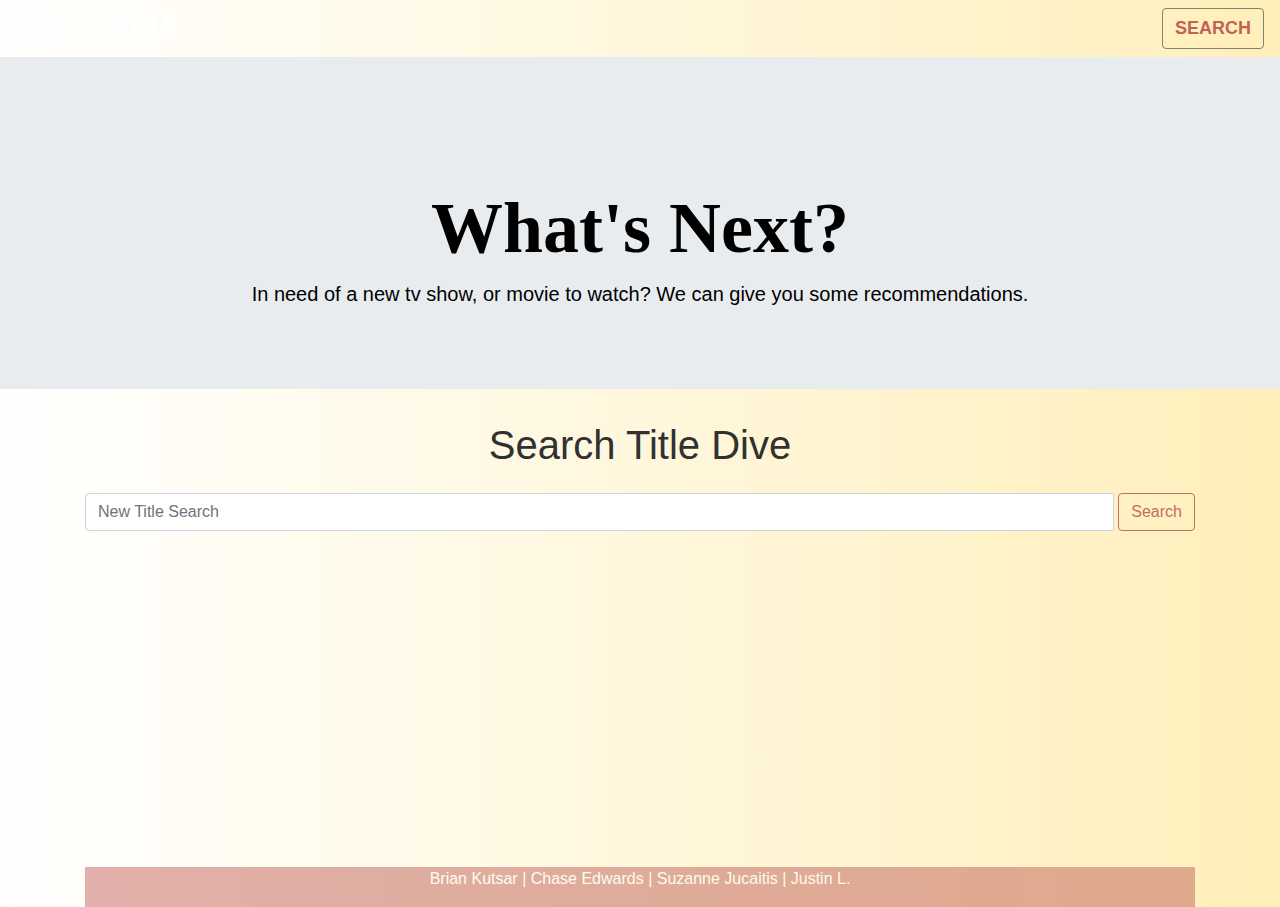
<file: index.html>
<!DOCTYPE html>
<html lang="en">
    <head>
        <meta charset="UTF-8">
        <title>Title Dive</title>
        <!-- Bootstrap CSS CDN  -->
        <link rel="stylesheet" href="https://cdnjs.cloudflare.com/ajax/libs/twitter-bootstrap/4.0.0/css/bootstrap.min.css" />
        <!-- Google Fonts -->
        <link href="https://fonts.googleapis.com/css2?family=Bangers&display=swap" rel="stylesheet">
        <!-- Custom CSS -->
        <link rel="stylesheet" href="style.css">
    </head>
    <body>
        <nav class="navbar navbar-md bg-transparent ">
            <a class="navbar-brand text-dark name" href="index.html">Title Dive</a>
            <a class="btn navbar-btn text-white" href="index.html">Search</a>
          </nav>
        
        <header class="jumbotron jumbotron-fluid">
            <div class="container">
                <h1 class="text-center display-3">What's Next?</h1>
                <p class="text-center lead">In need of a new tv show, or movie to watch? We can give you some recommendations.</p>
            </div>
        </header>

        <main class="container">
            <h1 class="title text-center mb-4">Search Title Dive</h1>

            <section class="input-group mb-3">
                <input type="text" class="form-control" placeholder="New Title Search" id="showInput">
                <button id="searchBtn" class="btn btn-outline-danger my-2 my-sm-0 ml-1" type="submit">Search</button>
            </section>

            <section id="errorFeedback"  class="result mb-5">
                <div>
                    <h5 class="display-5">Sorry, we weren't able to find the title. Please make sure you type in the full correct spelling of your title.</h5>
                </div>
            </section>

            <section class="row result">
                <div>
                    <h5 id="resultsFeedback" class="display-5">Results based off of your search for: <span id="titleSearch"></span></h5>
                </div>
            </section>

            <section class="row result mb-5">
                <div class="col-sm-6 col-lg-3 d-flex justify-content-center">
                    <div class="card" id="card0" style="width: 14rem;">
                        <div class="card-body">
                            <h5 id="title0" class="card-title text-center"></h5>
                        </div>
                    </div>
                </div>
                <div class="col-sm-6 col-lg-3 d-flex justify-content-center">
                    <div class="card" id="card1" style="width: 14rem;">
                        <div class="card-body">
                            <h5 id="title1" class="card-title text-center"></h5>
                        </div>
                    </div>
                </div>
                <div class="col-sm-6 col-lg-3 d-flex justify-content-center">
                    <div class="card" id="card2" style="width: 14rem;">
                        <div class="card-body">
                            <h5 id="title2" class="card-title text-center"></h5>
                        </div>
                    </div>
                </div>
                <div class="col-sm-6 col-lg-3 d-flex justify-content-center">
                    <div class="card" id="card3" style="width: 14rem;">
                        <div class="card-body">
                            <h5 id="title3" class="card-title text-center"></h5>
                        </div>
                    </div>
                </div>
            </section>


            <section class="row result mb-5">
                <div class="col-sm-6 col-lg-3 d-flex justify-content-center">
                    <div class="card" id="card4" style="width: 14rem;">
                        <div class="card-body">
                            <h5 id="title4" class="card-title text-center"></h5>
                        </div>
                    </div>
                </div>
                <div class="col-sm-6 col-lg-3 d-flex justify-content-center">
                    <div class="card" id="card5" style="width: 14rem;">
                        <div class="card-body">
                            <h5 id="title5" class="card-title text-center"></h5>
                        </div>
                    </div>
                </div>
                <div class="col-sm-6 col-lg-3 d-flex justify-content-center">
                    <div class="card" id="card6" style="width: 14rem;">
                        <div class="card-body">
                            <h5 id="title6" class="card-title text-center"></h5>
                        </div>
                    </div>
                </div>
                <div class="col-sm-6 col-lg-3 d-flex justify-content-center">
                    <div class="card" id="card7" style="width: 14rem;">
                        <div class="card-body">
                            <h5 id="title7" class="card-title text-center"></h5>
                        </div>
                    </div>
                </div>
            </section>
            <div id="page-container" class="container footer-div fixed-bottom">
                <div id="content-wrap"></div>
                <footer>
                    <p>Brian Kutsar | Chase Edwards | Suzanne Jucaitis | Justin L.</p>
                </footer>
            </div>

        </main>    
    

        <script src="https://cdnjs.cloudflare.com/ajax/libs/jquery/3.5.1/jquery.min.js" integrity="sha512-bLT0Qm9VnAYZDflyKcBaQ2gg0hSYNQrJ8RilYldYQ1FxQYoCLtUjuuRuZo+fjqhx/qtq/1itJ0C2ejDxltZVFg==" crossorigin="anonymous"></script>
        <script src="https://cdn.jsdelivr.net/npm/popper.js@1.16.1/dist/umd/popper.min.js" integrity="sha384-9/reFTGAW83EW2RDu2S0VKaIzap3H66lZH81PoYlFhbGU+6BZp6G7niu735Sk7lN" crossorigin="anonymous"></script>
        <script src="https://stackpath.bootstrapcdn.com/bootstrap/4.5.2/js/bootstrap.min.js" integrity="sha384-B4gt1jrGC7Jh4AgTPSdUtOBvfO8shuf57BaghqFfPlYxofvL8/KUEfYiJOMMV+rV" crossorigin="anonymous"></script>
        <script type="text/javascript" src="script.js"></script>
    </body>
</html>
</file>
<file: style.css>
.hvr-grow {
    display: inline-block;
    vertical-align: middle;
    transform: translateZ(0);
    box-shadow: 0 0 1px rgba(0, 0, 0, 0);
    backface-visibility: hidden;
    -moz-osx-font-smoothing: grayscale;
    transition-duration: 0.3s;
    transition-property: transform;
    cursor: pointer;
  }
  
  .hvr-grow:hover,
  .hvr-grow:focus,
  .hvr-grow:active {
    transform: scale(1.1);
  }
  
  .result{
    display: none;
  }
  
  body{
   background: #FFEFBA; 
    background: -webkit-linear-gradient(to right, #FFFFFF, #FFEFBA);
    background: linear-gradient(to right, #FFFFFF, #FFEFBA);
    
  }
  
  .title{
    color: rgb(49, 49, 49);
    text-shadow: crimson;
  }
    
  
  .container {
    padding-top: inherit;
    width: 100%;
    padding-right: 15px;
    padding-left: 15px;
    margin-right: auto;
    margin-left: auto;
    margin-top: 0rem;
  }
  
  .jumbotron{
    position: relative; 
    width: 100%;
    display: flex;
    align-items: center;
    justify-content: center;
    
  }
  
  .jumbotron::before {
  content: "";
  background-image: url("https://www.onceuponachef.com/images/2015/06/Crazy-Good-Spicy-Italian-Popcorn.jpg");
  background-size: cover;
  background-repeat: no-repeat;
  position: absolute;
  top: 0px;
  right: 0px;
  bottom: 0px;
  left: 0px;
  opacity: 0.65; 
  }
  
  .jumbotron h1{
  position: relative;
  font-weight: 600;
  color: rgb(0, 0, 0);
  opacity: 1;
  font-family: 'Lobster', cursive;
  align-items: center;
  text-align:center;
  }
  
  .card-title{
  text-align: center;
  }
  
  .jumbotron p{
  position: relative;
  opacity: 1;
  font-weight: 500;
  color: rgb(0, 0, 0);
  font-family: 'Trebuchet MS', 'Lucida Sans Unicode', 'Lucida Grande', 'Lucida Sans', Arial, sans-serif;
  align-items: center;
  text-align:center;
  }
  
  .card{
  background: #232526;  /* fallback for old browsers */
  background: -webkit-linear-gradient(to bottom, #414345, #232526);  /* Chrome 10-25, Safari 5.1-6 */
  background: linear-gradient(to bottom, #414345, #232526); /* W3C, IE 10+/ Edge, Firefox 16+, Chrome 26+, Opera 12+, Safari 7+ */
  color: white;
  margin-bottom: 1rem;
  margin-top: 1rem;
  min-height: 523px;
  }
  
  .navbar-btn {
    border-color: rgba(71, 71, 71, 0.651);
    text-transform: uppercase;
    font-family: "Helvetica Neue",Helvetica,Arial,sans-serif;
    font-size: 18px;
    font-weight: 800 !important;
    color: rgb(193, 98, 90) !important;
    padding: 6px 12px !important;
    margin: 0px 0px 0px 10px;
    /* -webkit-text-stroke: 1px  rgb(78, 78, 78); */
  }
  .navbar-btn:hover {
    color: rgb(146, 146, 146)!important;
    background-color: inherit !important;
    border-color: #000000 !important;
  }
  
  .btn-primary {
    border-color:  rgb(193, 98, 90);
    text-transform: uppercase;
    font-family: "Helvetica Neue",Helvetica,Arial,sans-serif;
    font-weight: 700;
    color: rgb(49, 49, 49);
  }
  
  .name{
  font-family: 'Bangers', cursive;
  font-size: 35px;
  font-weight: 400;
  align-items: center;
  line-height: 1rem;
  letter-spacing: 5px;
  color: rgb(255, 255, 255) !important;
  /* -webkit-text-stroke: 1.5px black; */
  }
  
  .name:hover{
    text-decoration: none;
  }
  
  footer { 
    /* position: bottom; */
    left: 0;
    bottom: 0;
    width: 100%;
    background-color: rgb(193, 98, 90);
    color: white;
    text-align: center;
    opacity:50% ;
    position: absolute;
  
  }
  
  .footer-div{
    flex-direction: column;
    justify-content: flex-end;
  
  } 
  
  .fixed-top{
    position: absolute;
    ;
  }
  
  #searchBtn {
    border-color: #C66C65;
    background-color: transparent;
    color: #C66C65;
  }
  #searchBtn:hover {
  background-color: #C66C65;
  color: white;
  }
  #page-container {
    position: relative;
    min-height: 40vh;
  }
  #content-wrap {
    padding-bottom: 5.0rem;    /* Footer height */
  }
  #footer {
    position: absolute;
    bottom: 0;
    width: 100%;
    height: 2.5rem;            /* Footer height */
  }
  .display-3{
    font-weight: 500;
  }
.post{
  padding-left: 8vw !important;
}
.details{
  padding-right: 7vw !important;}
#post{
  border-style: inset;
  border-color: black;
  border-width: 1.5px;
}
</file>
